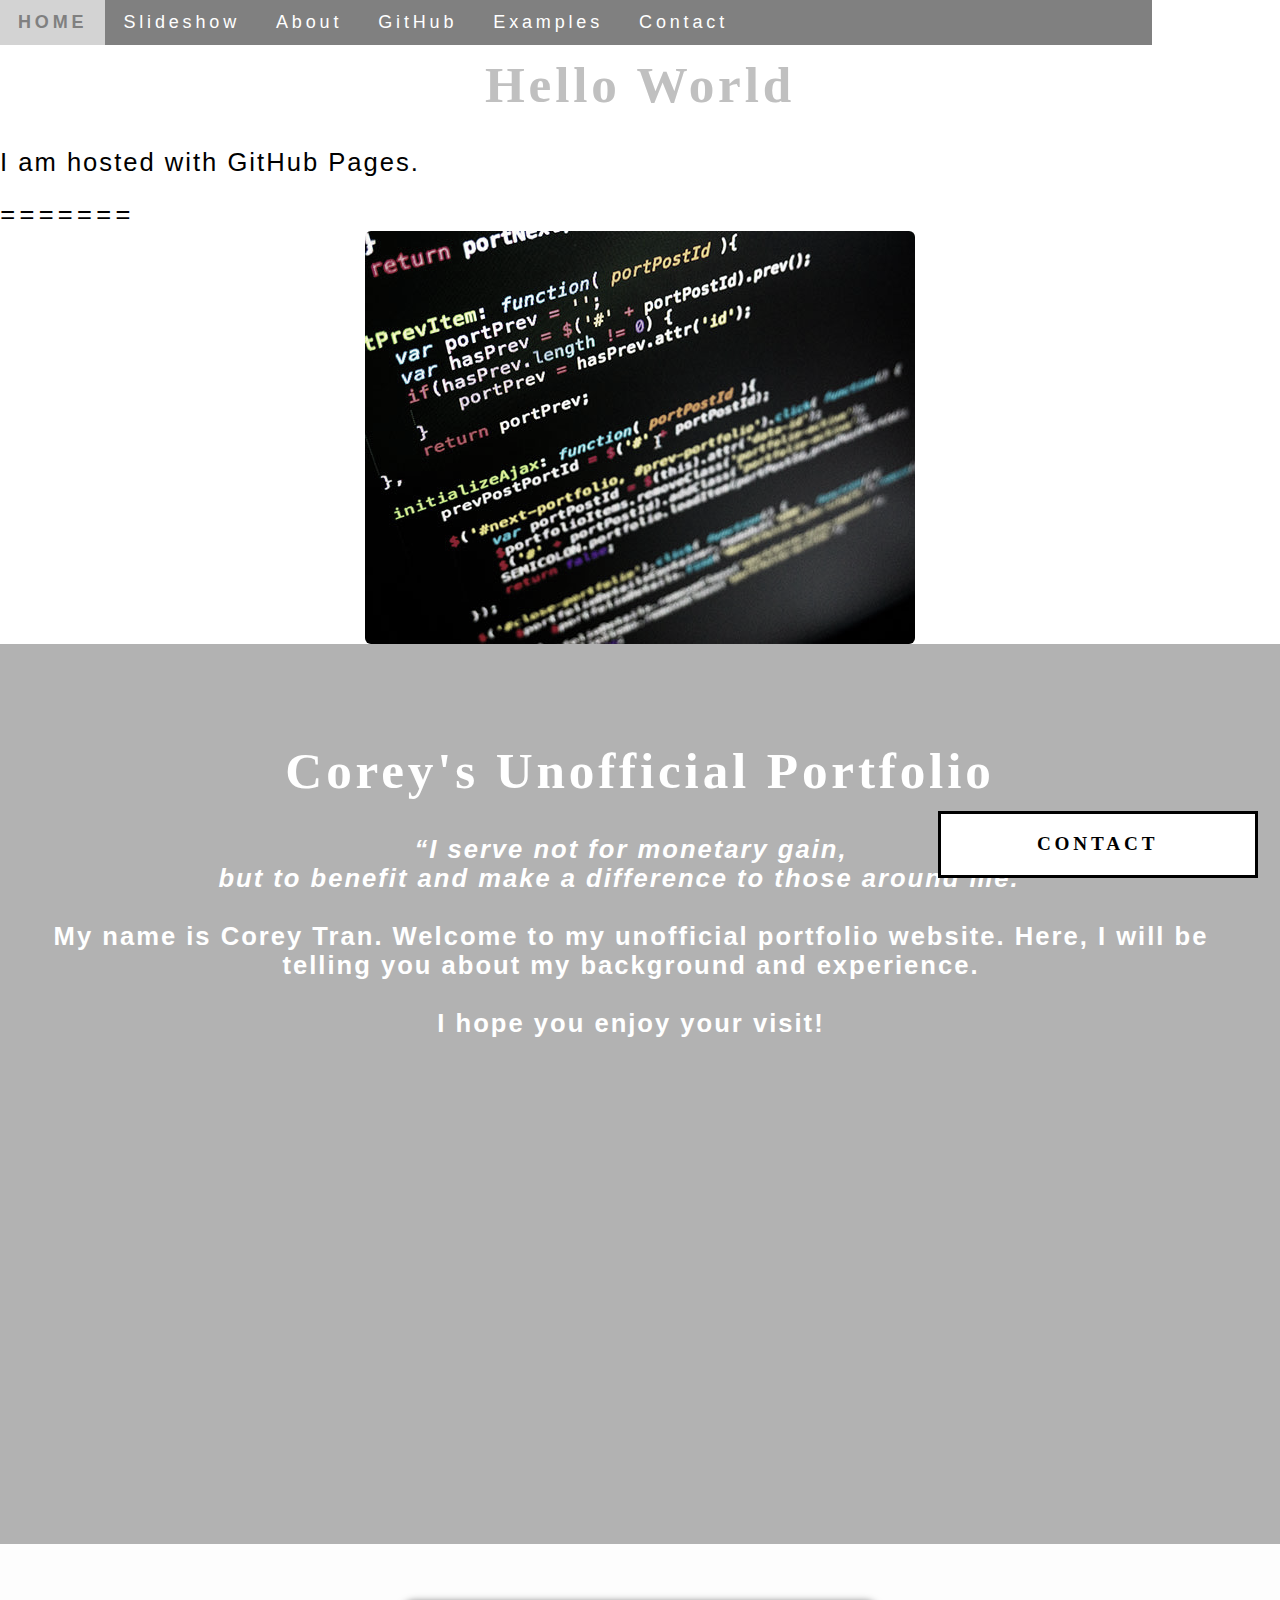
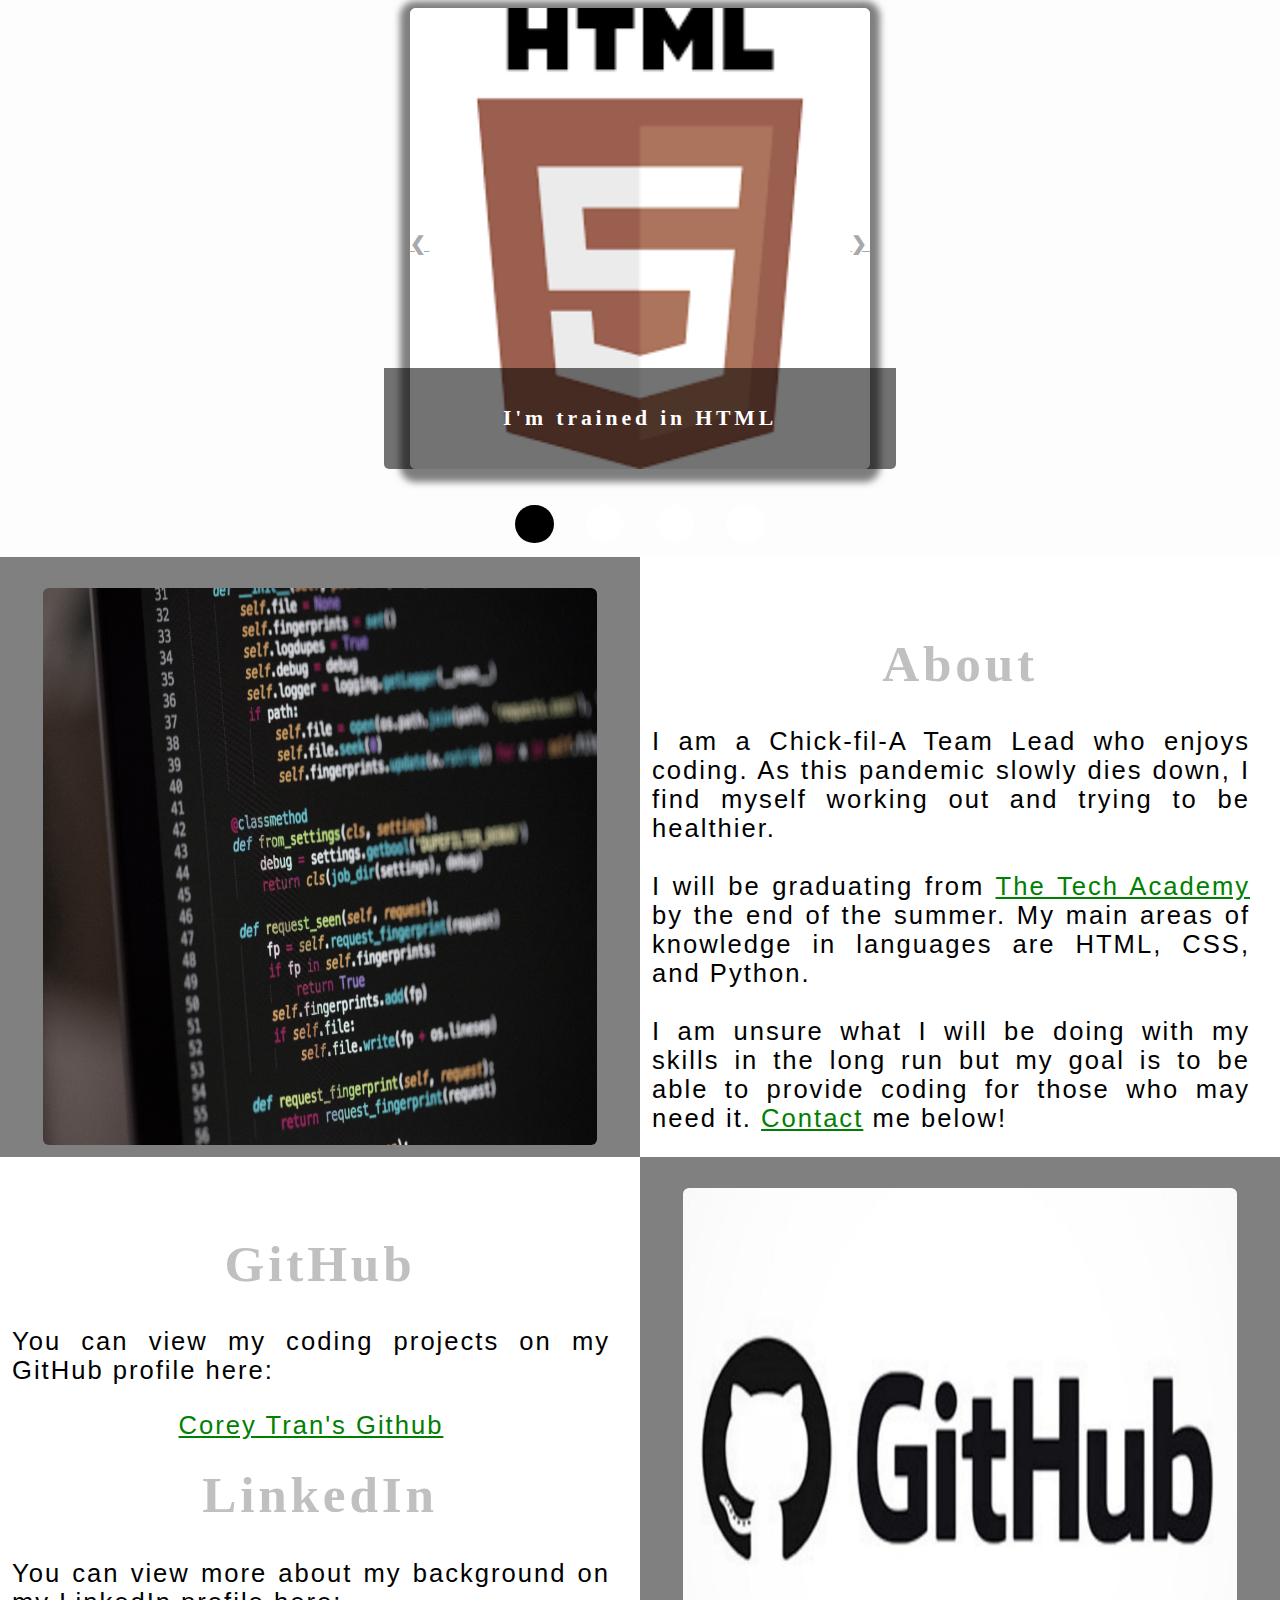
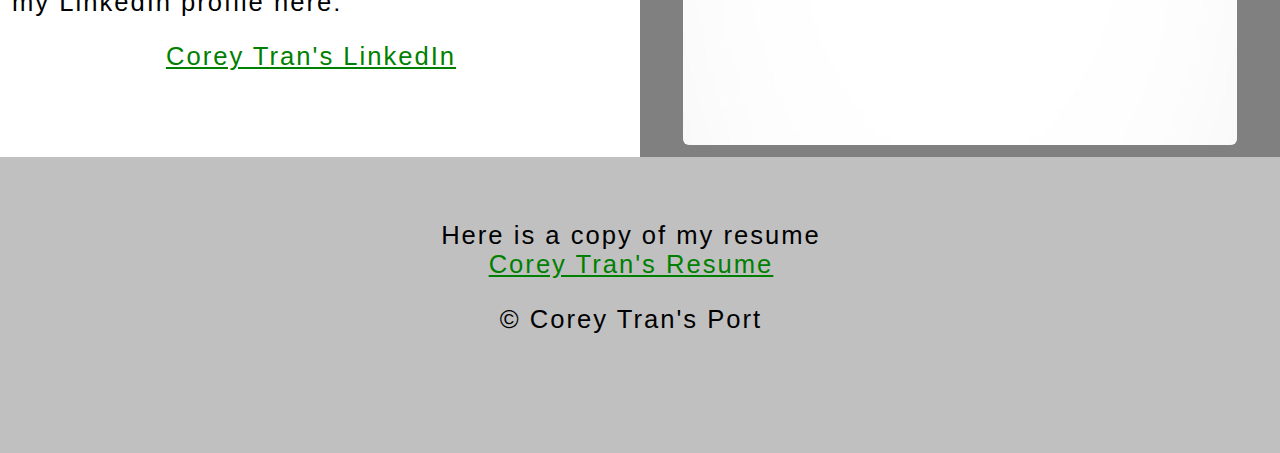
<file: index.html>
<!DOCTYPE html>
<html>

<head>

    <title>trancor000.github.io</title>
    <link rel="stylesheet" href="CSS/index.css">

</head>

<<<<<<< Updated upstream <body>
    <h1>Hello World</h1>
    <p>I am hosted with GitHub Pages.</p>
    =======
    <!-- Body -->

    <body class="Background">

        <!-- Navbar -->
        <div class="Navbar">
            <a class="active" href="#home">HOME</a>
            <!-- New Section -->
            <a href="#Slideshow">Slideshow</a>
            <a href="#about">About</a>
            <a href="#github">GitHub</a>
            <a
                href="file:///C:/Users/Owner/OneDrive/Documents/GitHub/trancor000.github.io/firstProject.html">Examples</a>
            <!-- Onclick and ondblclick functions added to open and close contact form -->
            <a onclick="openForm()" ondblclick="closeForm()">Contact</a>
        </div>

        <!-- Background -->
        <div class="Background">
            <div id="home">
                <img src="img/javascript.jpg" alt="JS">
            </div>
        </div>

        <!-- BackgroundText -->
        <div class="Background_Text">
            <h1 class="white-text">Corey's Unofficial Portfolio</h1>
            <strong>
                <p class="center">
                    <q>I serve not for monetary gain,
                        <br>but to benefit and make a difference to those around me.
                    </q>
                    <br>
                    <br>My name is Corey Tran. Welcome to my unofficial portfolio website. Here, I will be telling you
                    about
                    my
                    background and experience.
                    <br>
                    <br>I hope you enjoy your visit!
                </p>
            </strong>
        </div>

        <!-- SLideshow section -->
        <div id="Slideshow">
            <div id="Slideshow_Background">
                <div id="Slideshow_Container">
                    <!-- Slide 1 of 4 -->
                    <div class="mySlides fade">
                        <img class="Slideshow_Images" src="img/html.png" alt="HTML logo">
                        <div class="text">I'm trained in HTML</div>
                    </div>
                    <!-- Slide 2 of 4 -->
                    <div class="mySlides fade">
                        <img class="Slideshow_Images" src="img/css.png" alt="CSS logo">
                        <div class="text">CSS</div>
                    </div>
                    <!-- Slide 3 of 4 -->
                    <div class="mySlides fade">
                        <img class="Slideshow_Images" src="img/js.png" alt="JavaScript logo">
                        <div class="text">JavaScript</div>
                    </div>

                    <!-- Slide 4 of 4 -->
                    <div class="mySlides fade">
                        <img class="Slideshow_Images" src="img/programming.png"
                            alt="Replace with a picture of your choosing">
                        <div class="text"><a class="white-text" onclick="openForm()" href="#Contact">Contact me now!</a>
                        </div>
                    </div>
                    <!-- Previous and next buttons-->
                    <a class="Previous" onclick="plusSlides(-1)">&#10094;</a>
                    <a class="Next" onclick="plusSlides(1)">&#10095;</a>
                </div>
                <br> <!-- Adds space between the slideshow and the dots -->

                <!-- Slideshow dots (these are another way for users to navigate through the slideshow) -->
                <div style="text-align: center">
                    <span class="dot" onclick="currentSlide(1)"></span>
                    <span class="dot" onclick="currentSlide(2)"></span>
                    <span class="dot" onclick="currentSlide(3)"></span>
                    <span class="dot" onclick="currentSlide(4)"></span>
                </div>
            </div>
        </div>

        <!-- About Section -->
        <div class="Row" id="about">
            <!-- Left Column -->
            <div class="Column_2">
                <img src="img/pythoncode.jpg" alt="Python Logo">
            </div>
            <!-- Right Column -->
            <div class="Column_1">
                <h1>About</h1>
                <p>
                    I am a Chick-fil-A Team Lead who enjoys coding. As this pandemic slowly dies down, I find myself
                    working
                    out
                    and trying to be healthier.
                    <br>
                    <br>I will be graduating from <a href="https://www.learncodinganywhere.com" target="_blank">The Tech
                        Academy</a> by the end of the summer. My main areas of knowledge in languages are HTML, CSS, and
                    Python.
                    <br>
                    <br>I am unsure what I will be doing with my skills in the long run but my goal is to be able to
                    provide
                    coding for those who may need it. <a onclick="openForm()">Contact</a> me below!
                </p>
            </div>
        </div>

        <!-- GitHub Section -->
        <div class="Row" id="github">
            <!-- Left Column -->
            <div class="Column_1">
                <h1>GitHub</h1>
                <p>You can view my coding projects on my GitHub profile here:
                    <br>
                <p class="center"><a href="https://github.com/trancor000" target="_blank">Corey Tran's Github</a>
                <h1>LinkedIn</h1>
                <p>You can view more about my background on my LinkedIn profile here:
                    <br>
                <p class="center"><a href="www.linkedin.com/in/corey-tran-67a587b6" target="_blank">Corey Tran's
                        LinkedIn</a>
                </p>
            </div>
            <!-- Right Column -->
            <div class="Column_2">
                <a href="https://github.com/trancor000" target="_blank"><img src="img/github.png" alt="GitHub Logo"></a>
            </div>
        </div>

        <!-- Contact Section -->
        <div id="contact">
            <button onclick="openForm()" class="Pop_Up_Button">CONTACT</button>
            <div class="form-popup" id="myForm">
                <form action="https://formspree.io/f/xyylwkpw" method="POST" class="form-container"></form>
                <!-- -->
                <h1>Contact</h1>
                <label for="name"><b>Name:</b></label>
                <input type="text" placeholder="Please enter your name here" name="name" required>
                <label for="phone"><b>Phone</b></label>
                <input type="text" placeholder="Type your phone number here" name="phone">
                <label for="email"><b>Email:</b></label>
                <input type="text" placeholder="Type your email address here" name="email" required>
                <label for="message"><b>Message</b></label>
                <input type="text" placeholder="Type your message here" name="message">

                <button type="submit" class="btn submit" onclick="submitForm()">SUBMIT</button>
                <button type="button" class="btn cancel" onclick="closeForm()">CLOSE</button>
                </form>
            </div>
        </div>

        <!-- Footer section -->
        <footer>
            <p class="center">Here is a copy of my resume <a
                    href="file:///C:/Users/Owner/OneDrive/Documents/Life/Corey%20Tran%20Resume.pdf"
                    target="_blank"><br>Corey Tran's Resume</a></p>
            <p>
            <p class="center">&copy Corey Tran's Port</p>
            <br>
            </p>
        </footer>
        <script src="JS/index.js"></script>
    </body>

</html>
</file>
<file: CSS/index.css>
/*Affects entire document*/
html {
    scroll-behavior: smooth; /*This ensure that the page scroll is smooth when the buttons on the nav bar is clicked*/
}

body {
    margin: 0%; /* This ensure the site displays all the way to the edge of the screen */
    opacity: 1; /* This and transition affects the page loading fade in effect */
    transition: 2s opacity; /* This causes a 2 second fade in */
    letter-spacing: .3vw; /* vw is a relative measurement, .3% viewport width */
    font-family: 'Courier New', Courier, monospace;
    font-size: 2vw;
    overflow-x: hidden; /* This prevents the horizontal scroll bar from appearing when the quote is hovered over */
    user-select: none; /* This prevents the text on the webpage from being highligted by the user */
}

/* This section contributes to the fade effect for the page that occurswhen the page is loaded */
body.fade-out {
    opacity: .3; /* This sets the level of opacity at the start of page load */
}

h1 {
    text-transform: capitalize;
    font-family: "Myriad Pro Condensed"; /* Sets font family of all h1 headings */
    text-align: center;
    margin-top: 2%; /* Adds a  small margin above h1 */
    color: #C0C0C0;
}

/* Heading 1 element hover effect */
h1:hover {
    filter: grayscale(15%); /* Adds a slightly gray filter when hovered over */
    transform: scale(.7); /* When hovered over, increase in size by .7 */
    transition: transform 2s; /* Transformation will last 2 seconds */
}

/* Styling for portfolio title text */
.white-text {
    color: #fff; /* Used to change the color of the portfolio title text */
    padding-top: 6vh; /* Adds padding (equal to 6% of the viewport height) to the top of the Portfolio Title text */
}

/* Paragraph elements */
p {
    font-family: Arial, Helvetica, sans-serif;
    text-align: justify; /* Justify text within paragraph elements */
    letter-spacing: 2px; /* Expands the text slightly */
    font-size: 18;
    padding-left: 18; /* Adds padding to the left of the paragraph */
    padding-right: 18px;
}

/* Paragraph hover */
p:hover {
    transition: transform 2s;
    transform: scale(.7);
}

/* Center class - applies to all elements with the class "center" */
.center {
    text-align: center;
}

/* Center class hover - Only affects the quote, github link, and footer */
.center:hover {
    transition: transform 2s;
    transform: scale(.7);
}

/* Anchor elements */
a {
    color: green; /* All links will be green */
    cursor: pointer; /* This ensures all links change the mouse to a pointer when hovered over or clicked */
    text-decoration: underline; /* This ensures all links are underlined */
}

/* Quotation elements */
q {
    font-style: italic; /* Italicized quote */
}

/* Image elements */
img {
    filter: grayscale(60%); /* Rids pictures of 60% of color */
    border-radius: 6px; /* Gives images slightly rounded corners */
    max-width: 90%; /* Ensures images stay within the width of container */
    height: 100%; /* Sets height of images */
    display: block; /* Images are able to be centered */
    margin: auto auto auto auto; /* This centers all images */
}

/* Image hover */
img:hover {
    filter: grayscale(10%); /* Brings back most color when hovered */
}

/* @media rule is used in media queries to apply different style for different media/types of devices */
/* On screens 576px and small the images will be 100px tall and centered vertically in the column */
@media screen and (max-width: 576px) {
    img {
        height: 100px;
        margin-top: 150px;
    }
}

/* Styling for footer element */
footer {
    padding: 3%; /* Gives footer padding that is equal to 3% of width of elememt area */
    background-color: silver;
}
/***** END OF GENERAL STYLING *****/

/***** NAVBAR STYLING *****/
.Navbar {
    overflow: hidden; /* Ensures that any content that overflows beyond the boundary of the nav is not displayed */
    background-color: grey; /*Colors nav bar */
    position: fixed; /* Keeps navbar at top of screen as we scroll */
    top: 0; /* Ensures no space is displayed above navbar */
    width: 90%; /* Navbar span 90% of width of page */
    z-index: 1; /* Ensures other elements don't display over navbar */
    -webkit-animation: moveNav 3s; /* Applies moveNav animation below for Safari 4.0 - 8.0 */
    animation: moveNav 3s; /* Applies moveNav animation for other browsers */
}

/* moveNav animation effect for moving nav bar in from left of screen */
@keyframes moveNav {
    from {left: -100vw;} /* Navbar starting off screen to left */
    to {left: 0vw;} /* Moves navbar into place on screen */
}

/* Navbar links */
.Navbar a {
    float: left; /* Specifies the text floats on left on navbar */
    display: block; /* Ensures other text will be displayed on same line or row, instead of new line */
    color: white; /* Font color for text on navbar */
    padding: 12px 18px; /* Adds padding around text */
    text-decoration: none; /* Gets rid of underlines under text on navbar */
    font-family: 'Lucida Sans', 'Lucida Sans Regular', 'Lucida Grande', 'Lucida Sans Unicode', Geneva, Verdana, sans-serif;
    font-size: 18px;
    text-align: center;
    position: relative; /* Sets text relative to normal positioning, allowing us to use animation below */
    -webkit-animation: moveNavtext 5s; /* Applies the moveNavText animation for 5 s */
    animation: moveNavText 5s; /* Applies the moveNavText animation for 5s */
}

/* moveNavText animation effect for moving navbar text from above the view to navbar */
@keyframes moveNavText {
    from {top: -100vw;} /* Sets navbar text 100% above viewport */
    to {top: 0vw;} /* Lowers navbar text onto navbar */
}

/* Screen 576px and small will display navbar links equally distributed */
@media screen and (max-width: 576px) {
    .Navbar a{
        width: 25%; /* Makes each link take up 1/4 of navbar */
        font-size: 10px;
    }
}

/* Navbar hober */
.Navbar a:hover {
    background-color: #fff;
    color: gray;
    font-weight: bold;
    cursor: pointer;
}

/* Navbar home button */
.Navbar a.active { /* This gargets the a element on navbar with "active" class */
    background-color: lightgray;
}
/***** END OF NAVBAR STYLING *****/

/***** VIDEO STYLING *****/
/* Formatting for background video */
.Background {
    width: 100%;
    height: 100%;
}

/* Texts over the video */
.Background_Text {
    background: rgba(0, 0, 0, 0.3); /* Provides a semi-transparent background for text to sit over */
    color: white;
    width: 100%; /* Ensures video-text container fills width of video */
    height: 100vh; /* This ensures the video-text container fills the height of the viewport so that the slideshow is not partially displayed */
    padding: 18px; /* Adds padding around video-text container so background goes slightly beyond text */
    position: relative; /* Sets text relative to normal positioning, allowing us to use animation below */
    -webkit-animation: moveVideoText 5s;
    animation: moveVideoText 5s;
}


/***** END OF VIDEO STYLING *****/

/***** SLIDEHOWSTYLING *****/
#Slideshow_Background {
    background: rgba(250, 250, 250, 0.3); /* This creates a slightly transparent white background that's placed over the video in the background */
}

.mySlides{
    display: active; /* This prevents the images from being displayed, we will use the JS to display these */
}

/* Slideshow section / container */
#Slideshow_Container {
    width: 40vw; /* Relative sizing of the container for the slideshow set to 40% of the viewport width */
    height: auto; /* The height of the container is automatically adjusted based on the content it is diplaying */
    padding-top: 5%; /* Adds a small padding to the top of the slideshow container */
    position: relative; /* This sets the container relative to its normal positioning */
    margin: auto; /* This will horizontally center the container on the page */
}

/* Images contained within the slideshow */
.Slideshow_Images {
    vertical-align: middle; /* This centers the images vertically within the slideshow container */
    height: auto; /* The height of the images is automatically adjusted based on the content, ie if your images are different sizes, they will display as different sizes */
    box-shadow: 0px 3px 7px 10px rgba(0, 0, 0, .5); /* Adds a shadow around the slideshow images */
    width: 100%; /* The width of the images is automatically adjusted based on the content */
}

/* Next and previous buttons */
.Previous, .Next {
    cursor: pointer; /* Changes the mouse to a pointer when the buttons are selected */
    position: absolute; /* This makes the next and previous buttons positioned relative to the slideshow container */
    top: 50%; /* This moves the buttons up in the slideshow container */
    width: auto; /* The width of the buttons is automatically adjusted based on the content */
    padding: 2vw; /* Adds padding equal to 2% of the viewport width */
    color: darkgray; 
    font-weight: bold;
    font-size: 1.5vw;
    border-radius: 0 3px 3px 0; /* Adds a slightly rounded border on the top and bottom right corners */
    user-select: none; /* This property makes it so that the user cannot highlight the text */
    transition: 0.6s ease; /* This specifies the details of the hover transition for these elements */
}

/* Positioning the next button on the right hand side */
.Next {
    right: 0; /* This moves the next button to the right side of the slideshow container */
    border-radius: 3px 0 0 3px; /* This changes the border radius on the next button to the top and bottom left of the button */
}

/* Hover effect on slide show buttons */
.Previous:hover, .Next:hover {
    background-color: rgba(0, 0, 0, 0.5); /* Makes the background of the arrows a transparent gray color */
    color: white; /* Makes the arrows white when hovered over */
}

/* Slideshow text */
.text {
    color: white; 
    padding: 3vw;
    position: absolute; /* This ensures the text is positioned within the image */
    bottom: 0; /* This property sets the text at the bottom of the image */
    width: 100%; /* The element covers the full width of the image */
    text-align: center; /* The text is center aligned within the image */
    font-family: Perpetua, Rockwell Extra Bold;
    letter-spacing: .3vw; /* This gives slight spacing between the letters */
    font-size: 1.7vw; /* Font size is relative to the size of the viewport width */
    background-color: rgba(0, 0, 0, 0.55); /* Gives a slightly transparent black background */
    font-weight: bold;
    border-radius: 0px 0px 5px 5px; /* Gives the text background rounded corners on the bottom left and right corners */
}

/* Styling of the dots under the slideshow */
.dot {
    cursor: pointer; /* The cursor changes to pointer when hovered over the dots */
    height: 3vw; /* The dots are sized relative to the viewport width */
    width: 3vw;
    margin: .5vw; /* adds additional spacing between the dots */ 
    background-color: white; /* Makes the dots white */
    border-radius: 50%; /* Makes the dots circles by rounding each corner */
    display: inline-block; /* Allows the dots to sit next to eachother rather than on a new line */
    transition: background-color 0.3s ease; /* When clicked on the dots transition to a different color when clicked or hovered over (the affect is defined below) */
    z-index: 1; /* This ensures the dots will be displayed above any other elements */
}

/* Hover effect for slideshow dots */
.active, .dot:hover {
    background-color: black; /* Sets the color of the dots when active or hovered over */
}

/* Fading animation for slideshow */
.fade {
    animation-name: fade; /* Fade animation is defined below */
    animation-duration: 1s; /* The animation lasts 1 seconds */
    -webkit-animation-name: fade; /* Same as above for Safari 4.0-8.0 */
    -webkit-animation-duration: 1s;
}

@-webkit-keyframes fade {
    from {opacity: .2;} /* Image starts transparent */
    to {opacity: .8;} /* Image ends opaque */
}

@keyframes fade {
    from {opacity: .2;} /* Image starts transparent */
    to {opacity: .8;} /* Image ends opaque */
}
/***** End Slideshow Styling *****/

/***** TABLE STYLING - covers styling of columns and rows within table *****/
* { /* asterik is universal selector that applies this effect to elements on page */
    box-sizing: border-box;
}

.Column_1 {
    float: left;
    width: 50%; /* Ensure column takes up half of page width */
    padding: 12px;
    padding-top: 5%; /* Ensures there's space between top of column and headings */
    height: 600px; /* Sets height of column to 350px */
    background-color: #fff;
}

/* Screens 576 and smaller will display */
@media screen and (max-width: 576px) {
    .Column_1 {
        overflow: auto;
    }
}

.Column_2 {
    float: left;
    width: 50%;
    padding: 12px;
    padding-top: 2.4%;
    height: 600px;
    background-color: gray;
}

/* Inserts something after content of selected elements (in this case the elements with class "Row") */
.Row:after {
    content: ""; /* Allows footer (covered lower down) to be displayed - removing makes footer overwrite a column */
    display: table; /* Specifies type of display behavior; table value tells browser to treat element as table */
    clear: both; /* Clears other elements from floating on left or right of element */
}
/***** END OF TABLE STYLING *****/

/***** CONTACT FORM STYLING *****/
/* Button used to open the contact form - fixed at the bottom of the page */
.Pop_Up_Button {
    position: fixed; /* The element is positioned relative to the viewport and stays in the same location no matter what */
    bottom: 1.75vw; /* Positions the button slightly up from the bottom of the viewport */
    right: 1.75vw; /* Positions the viewport slightly right from the side of the viewport */
    width: 25vw; /* Sets the width relative to the viewport width */
    background-color: white; /* Sets the background color of the button to white */
    color: black; /* Sets the color of the button text to black */
    border: solid black; /* This makes a solid black border around the button */
    cursor: pointer; /* This changes the cursor when hovered over the button to a pointer */
    -webkit-animation: movePopup 5s; /* Animation for 5 seconds for Safari 4.0-8.0 */
    animation: movePopup 5s; /* Animation set for 5 seconds */
}

/* movePopup animation moves the button from off the right side of the screen to its fixed location on the viewport */
@keyframes movePopup {
    from {right: -40vw;} 
    to {right: 1.75vw;}
}

@-webkit-keyframes movePopup {
    from {right: -40vw;} 
    to {right: 1.75vw;}
}

/* Styling for the contact form */
.form-popup {
    border: 3px solid black; /* Creates a solid light gray border around the contact form */
    z-index: 8; /* This z-index ensures the contact form shows above all other elements on the page */
    display: none; /* Set the display to none, we will use JavaScript to show the contact form */
    position: fixed; /* The form stays in the same location no matter what */
    bottom: .5vw; /* Slightly up from the bottom of the viewport */
    right: .5vw; /* Slightly in from the right side of the viewport */
}

/* Form styling */
.form-container {
    max-width: 49vw; /* Relative sizing of the form container - 49% of the viewport width */
    padding: 1vw; /* Adds padding between the form-popup and the form-container */
}
/* Input fields */
.form-container input[type=text] {
    width: 100%; /* The input boxes completely fill the width of the form-container */
    padding: .93vw; /* Adds padding to the input boxes */
    margin: .6vw 0 .6vw 0; /* Adds space between the input boxes and the labels */
    border: none; /* Removes the border from the input boxes */
    background: Gray; /* Sets the background color of the input boxes */
    font-size: 1vw; /* Relative font sizing based on the width of the viewport */
}

/* General styling for all buttons */
button {
    font-family: "Trebuchet MS", Optima;
    letter-spacing: .3vw; /* Adds slight spacing between the letters */
    font-size: 1.5vw; /* Relative sizing of text */
    font-weight: bold; 
    padding: 1.5vw; /* Adds padding to the text in the button */
    cursor: pointer; /* Changes the cursor to pointer over button elements */
    width: 100%; /* Sets the width of the buttons to 100% of their containers */
    height: auto; /* Allows the height to be resized depending on the content showing */
}

/* Hover effect for contact and submit buttons */
button:hover, .form-container .btn:hover {
    color: gray; /* This makes the text in the buttons white when hovered over */
    background-color: black; /* The background of the button changes to black when hovered over */
    transition-duration: 1s; /* This makes the transition last 1 second */
    -webkit-transition-duration: 1s; /* For Safari 4.0-8.0 */
    border-color: silver; /* The border turns silver when the button is hovered over */
}

/* Submit button */
.form-container .btn {
    background-color: white; 
    color: black;
    border-color: black;
    margin-bottom: 1vh; /* Adds space between the submit button and the close button */
}

/* Close button */
.form-container .cancel {
    background-color: black;
    color: white;
    border-color: gray;
}

/* Styling for close button on hover */
.form-container .cancel:hover {
    color: white;
    background-color: darkred;
    transition-duration: 1s;
    -webkit-transition-duration: 1s;
    border-color: black;
}
/***** End of Contact Form Styling *****/
/***** END OF CONTACT FORM STYLING *****/
</file>
